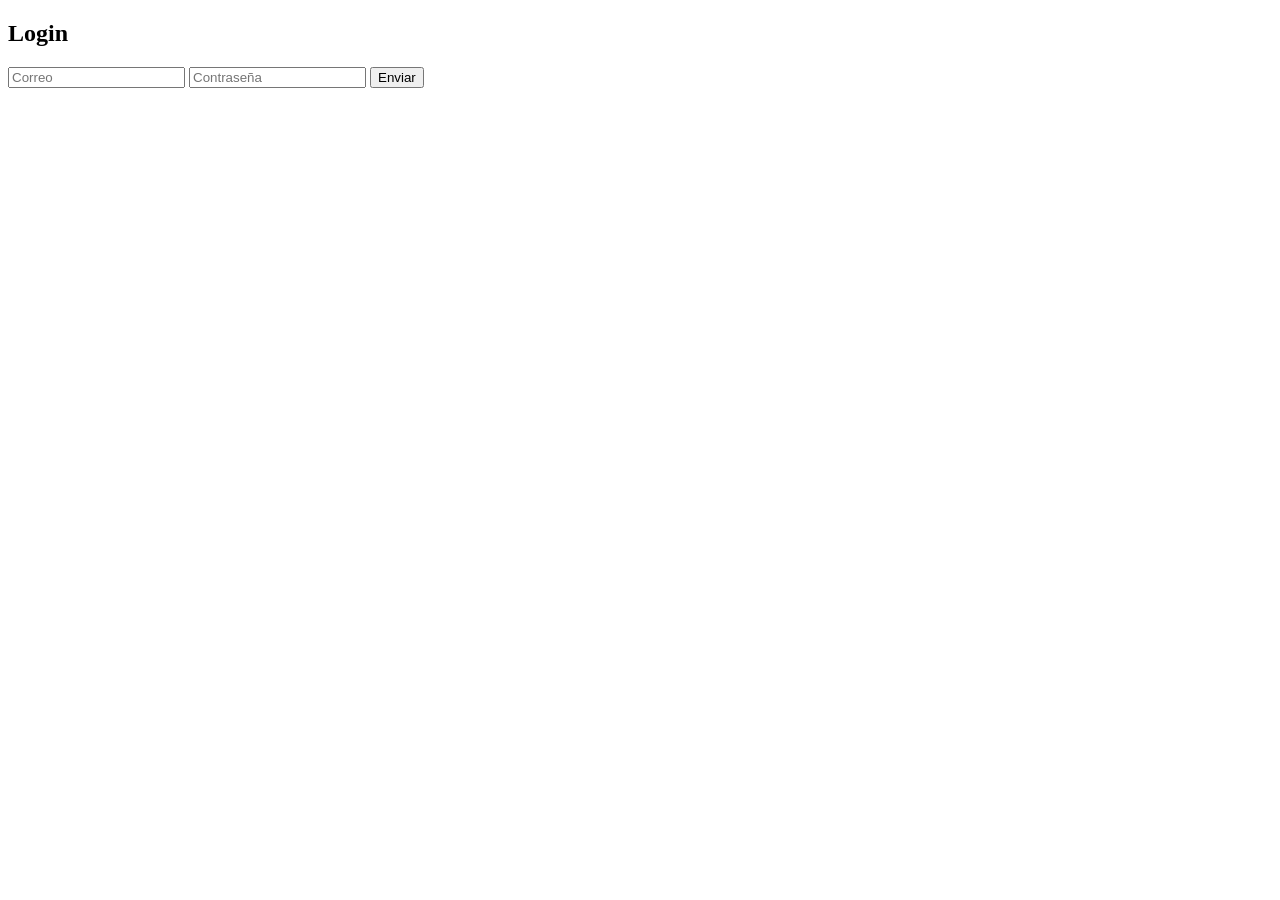
<file: miken_clasp/promocion/index.html>
<!DOCTYPE html>
<html lang="es">
<head><meta charset="UTF-8"><title>Login promoción</title></head>
<body>
    <h2>Login</h2>
    <input type="email" id="email" placeholder="Correo">
    <input type="password" id="password" placeholder="Contraseña">
    <button id="btnEnviar">Enviar</button>
    <p id="msg"></p>
    <script type="module">
        import { loginAutenticacion } from "../utils/autenticacion.js";
        document.getElementById("btnEnviar").addEventListener("click", async () => {
            const email = document.getElementById("email").value;
            const password = document.getElementById("password").value;
            const auth = await loginAutenticacion(email, password);
            document.getElementById("msg").textContent = auth.success ? "OK" : "Error";
        });
    </script>
</body>
</html>
</file>
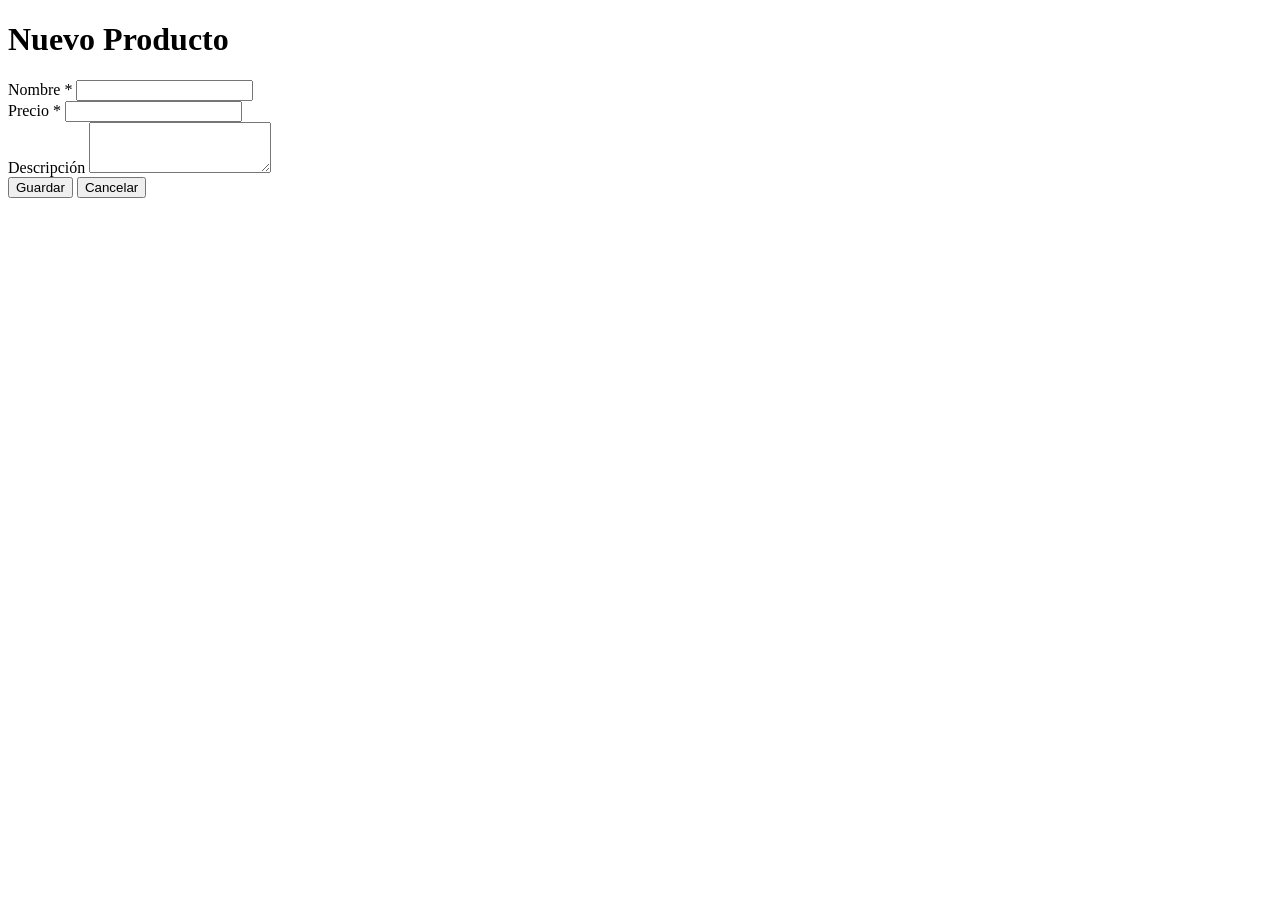
<file: views/products/create.html>
<!DOCTYPE html>
<html lang="es">
<head>
    <meta charset="UTF-8">
    <title>Nuevo Producto</title>
</head>
<body>
    <div class="container my-4">
        <div class="row mb-4"><h1 class="text-h2">Nuevo Producto</h1></div>
        <div class="row">
            <div class="col-12 col-md-8 col-lg-6">
                <form id="formProducto" class="flex flex-col gap-3 p-4 bg-blanco rounded-3 shadow-3">
                    <div class="flex flex-col gap-1">
                        <label class="text-sm text-matriz font-semibold">Nombre *</label>
                        <input type="text" id="nombre" name="nombre" required class="p-2 rounded-2 border border-complementario-secundario">
                    </div>
                    <div class="flex flex-col gap-1">
                        <label class="text-sm text-matriz font-semibold">Precio *</label>
                        <input type="number" id="precio" name="precio" step="0.01" required class="p-2 rounded-2 border border-complementario-secundario">
                    </div>
                    <div class="flex flex-col gap-1">
                        <label class="text-sm text-matriz font-semibold">Descripción</label>
                        <textarea id="descripcion" name="descripcion" rows="3" class="p-2 rounded-2 border border-complementario-secundario"></textarea>
                    </div>
                    <div class="flex gap-3 mt-4">
                        <button type="submit" class="p-2 bg-primario text-blanco rounded-2 flex-1 cursor-pointer">Guardar</button>
                        <button type="button" id="btnCancelar" class="p-2 bg-complementario-secundario text-negro rounded-2 flex-1 cursor-pointer">Cancelar</button>
                    </div>
                </form>
            </div>
        </div>
    </div>
    <script type="module">
        import { ProductService } from "../../miken_clasp/services/product.service.js";
        import { Navigate } from "../../miken_clasp/class/navigate.js";
        document.addEventListener("DOMContentLoaded", () => {
            const productService = new ProductService();
            document.getElementById("btnCancelar").addEventListener("click", () => Navigate.to("/products/list.html"));
            document.getElementById("formProducto").addEventListener("submit", async (e) => {
                e.preventDefault();
                try {
                    const producto = {
                        nombre: document.getElementById("nombre").value,
                        precio: document.getElementById("precio").value,
                        descripcion: document.getElementById("descripcion").value
                    };
                    await productService.create(producto);
                    globalThis.Report.addSuccess("Producto creado");
                    Navigate.to("/products/list.html");
                } catch (error) {
                    globalThis.Report.addError("Error al crear");
                }
            });
        });
    </script>
</body>
</html>
</file>
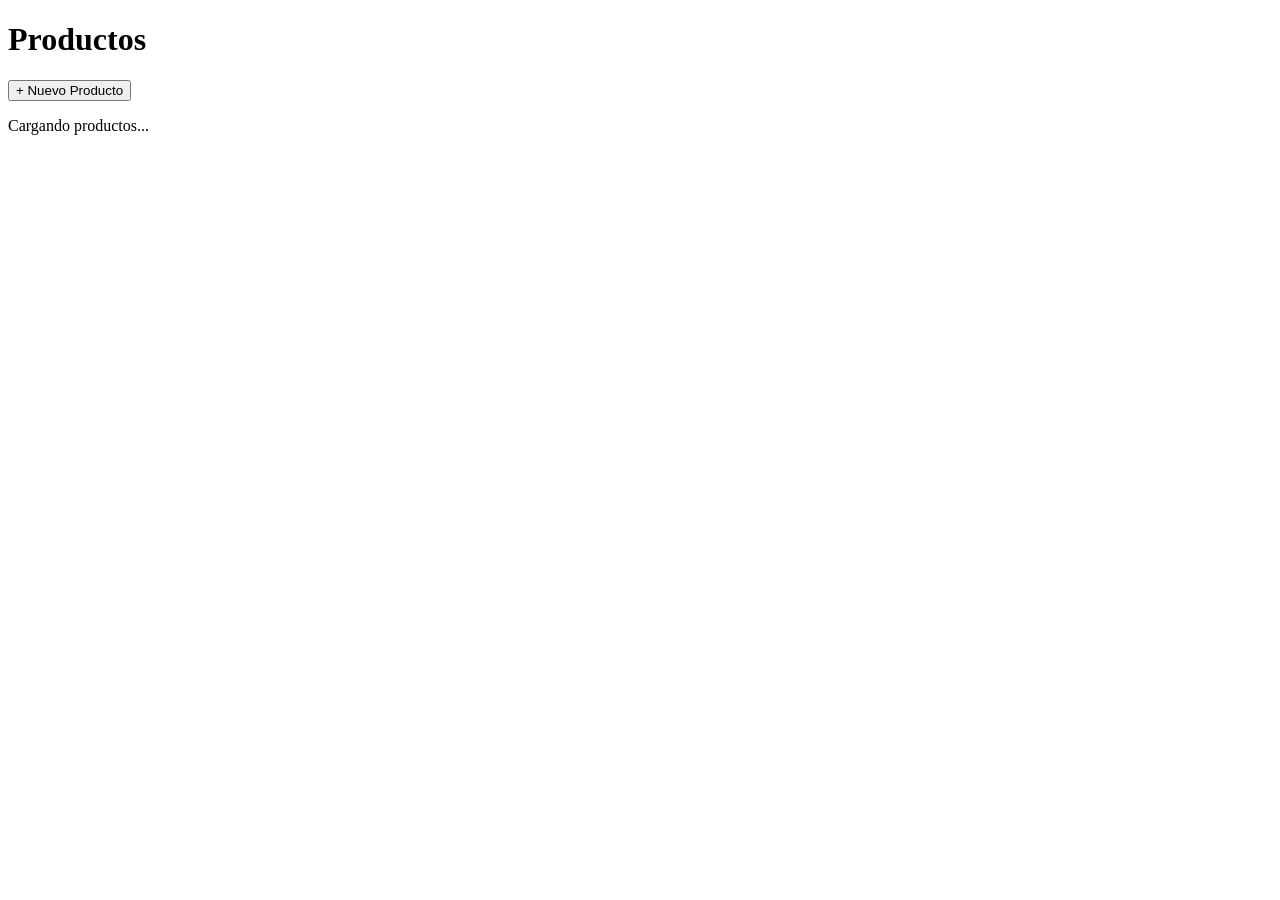
<file: views/products/list.html>
<!DOCTYPE html>
<html lang="es">
<head>
    <meta charset="UTF-8">
    <title>Lista de Productos</title>
</head>
<body>
    <div class="container my-4">
        <div class="row justify-between items-center mb-4">
            <h1 class="text-h2">Productos</h1>
            <button id="btnNuevoProducto" class="p-2 bg-primario text-blanco rounded-3 cursor-pointer">+ Nuevo Producto</button>
        </div>
        <div class="row">
            <div class="col-12">
                <div id="loading" class="text-center p-4"><p>Cargando productos...</p></div>
                <div id="productosContainer" class="row gap-3" style="display: none;"></div>
                <div id="noProducts" class="text-center p-4" style="display: none;"><p>No hay productos registrados.</p></div>
            </div>
        </div>
    </div>
    <script type="module">
        import { ProductService } from "../../miken_clasp/services/product.service.js";
        import { Navigate } from "../../miken_clasp/class/navigate.js";
        document.addEventListener("DOMContentLoaded", async () => {
            const productService = new ProductService();
            document.getElementById("btnNuevoProducto").addEventListener("click", () => Navigate.to("/products/create.html"));
            await cargarProductos();
            async function cargarProductos() {
                try {
                    const productos = await productService.getList();
                    if (productos.length === 0) {
                        document.getElementById("loading").style.display = "none";
                        document.getElementById("noProducts").style.display = "block";
                        return;
                    }
                    const container = document.getElementById("productosContainer");
                    container.innerHTML = "";
                    productos.forEach(producto => container.appendChild(crearCard(producto)));
                    document.getElementById("loading").style.display = "none";
                    container.style.display = "flex";
                } catch (error) {
                    globalThis.Report?.addError("Error al cargar productos");
                }
            }
            function crearCard(producto) {
                const div = document.createElement("div");
                div.className = "col-12 col-md-6 col-lg-4";
                div.innerHTML = `
                    <div class="p-3 bg-blanco rounded-3 shadow-2 h-full">
                        <h3 class="text-h4 font-semibold mb-2">${producto.nombre}</h3>
                        <p class="text-lg font-bold text-primario mb-2">$${producto.precio}</p>
                        <p class="text-sm text-complementario mb-3">${producto.descripcion || ''}</p>
                        <div class="flex gap-2 mt-3">
                            <button class="btnEditar p-2 bg-auxiliar text-blanco rounded-2 flex-1 cursor-pointer" data-id="${producto.id}">Editar</button>
                            <button class="btnEliminar p-2 bg-error text-blanco rounded-2 flex-1 cursor-pointer" data-id="${producto.id}">Eliminar</button>
                        </div>
                    </div>
                `;
                div.querySelector(".btnEditar").addEventListener("click", (e) => {
                    Navigate.to(`/products/edit.html?id=${e.target.dataset.id}`);
                });
                div.querySelector(".btnEliminar").addEventListener("click", async (e) => {
                    if (confirm("¿Eliminar?")) {
                        try {
                            await productService.delete(e.target.dataset.id);
                            globalThis.Report.addSuccess("Producto eliminado");
                            await cargarProductos();
                        } catch { globalThis.Report.addError("Error al eliminar"); }
                    }
                });
                return div;
            }
        });
    </script>
</body>
</html>
</file>
